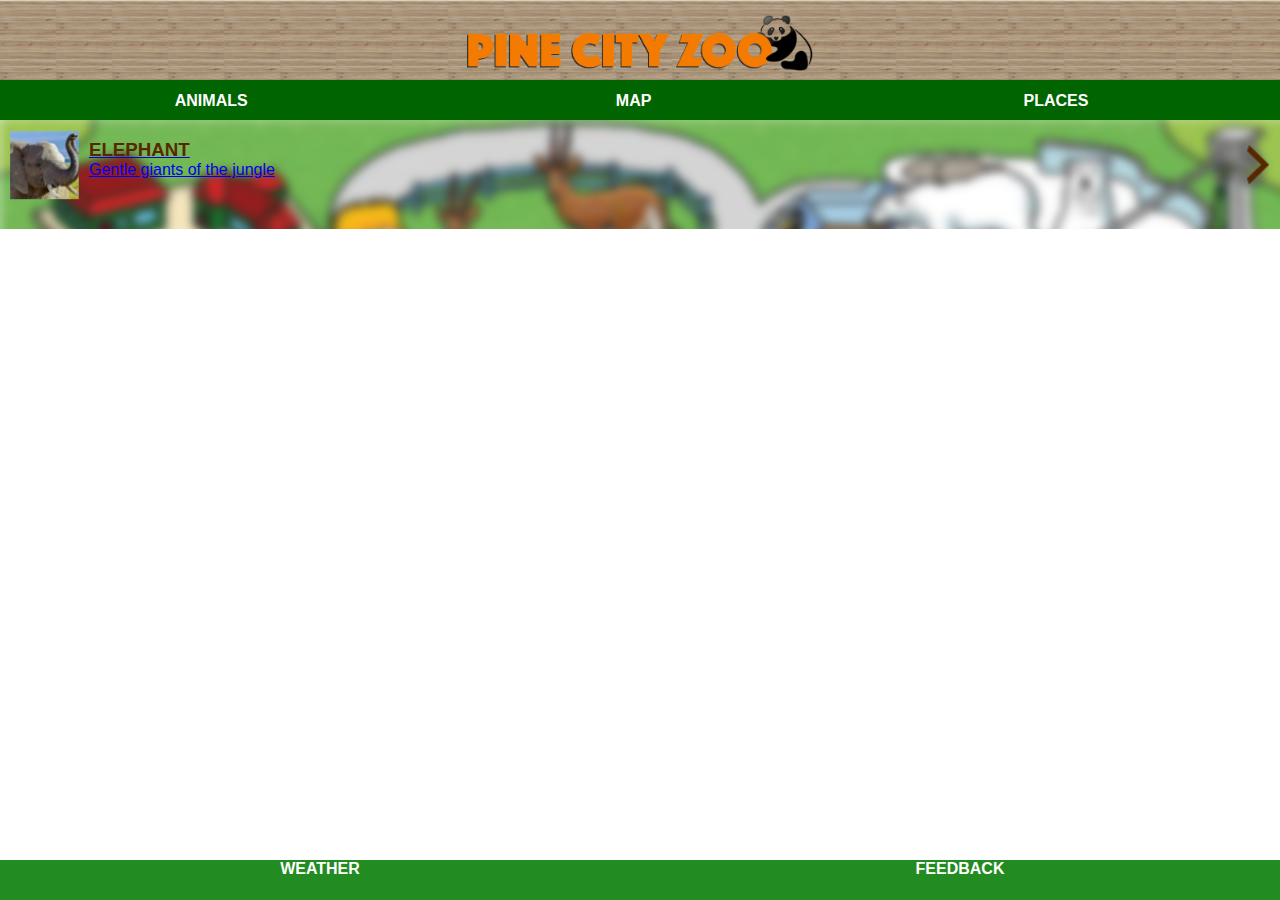
<file: animals.html>
<!DOCTYPE html>
<html>

<head>
    <link rel="stylesheet" href="style.css">
</head>

<body>
    <div id="header">
        <img src="images/logo.png" />
    </div>
    <div id="tabs-top">
        <a href="#">ANIMALS</a>
        <a href="#">MAP</a>
        <a href="#">PLACES</a>
    </div>
    <div id="main">
        <div id="content">
            <a class="info-box" href="#">
                <img class="right" src="images/next-arrow.png" />
                <img src="images/elephant-tn.png" />
                <h3>ELEPHANT</h3>
                <p>Gentle giants of the jungle</p>
            </a>
        </div>
    </div>
    <div id="tabs-bottom">
        <a href="#">WEATHER</a>
        <a href="#">FEEDBACK</a>
    </div>
</body>

</html>
</file>
<file: style.css>
body {
    padding: 0;
    margin: 0;
    font-family: Helvetica;
}

#header {
    position: fixed;
    top: 0;
    left: 0;
    z-index: 500;
    width: 100%;
    height: 80px;
    background-image: url('images/wood-bg.png');
    background-repeat: repeat-x;
}

#header img {
    display: block;
    margin: auto;
    height: 70%;
    padding-top: 15px;   
}

#tabs-top {
    position: fixed;
    top: 80px;
    left: 0;
    z-index: 500;
    width: 100%;
    height: 40px;
    background-color: darkgreen;
}

#tabs-top a {
    float: left;
    display: block;
    width: 33%;
    height: 35px;
    font-weight: 700;
    color: white;
    text-align: center;
    text-decoration: none;
    padding-top: 12px;   
}
#main-home {
    margin-top: 120px;   
}
#tabs-bottom {
    position: fixed;
    bottom: 0;
    left: 0;
    z-index: 500;
    width: 100%;
    height: 40px;
    background-color: forestgreen;
}

#tabs-bottom a {
    float: left;
    display: block;
    width: 50%;
    height: 35px;
    font-weight: 700;
    color: white;
    text-align: center;
    text-decoration: none;
    padding-top: none;   
}

#main {
    margin-top: 119px;
    background: url('images/map-blur.png');
    background-repeat: repeat-y;
}

#content {
    padding-top: 1px;
    padding-bottom: 50px;   
}

a .info-box {
    text-decoration: none;
    background: rgba(255, 225, 55, .8);
    width: 90%;
    height: 90px;
    display: block;
    margin: auto;
    margin-top: 12px;
    padding: 1px;   
}

.info-box img {
    height: 70px;
    margin: 10px;
    float: left;
}

.info-box h3 {
    padding: 0;
    margin-bottom: 0;
    width: 90%;
    color: #572800;
}

.info-box p {
    margin: 0;
    padding: 0;
    width: 90%;
    color: 131313;
}

.info-box img.right {
    float: right;
    margin-top: 25px;
    height: 40px;   
}
</file>
